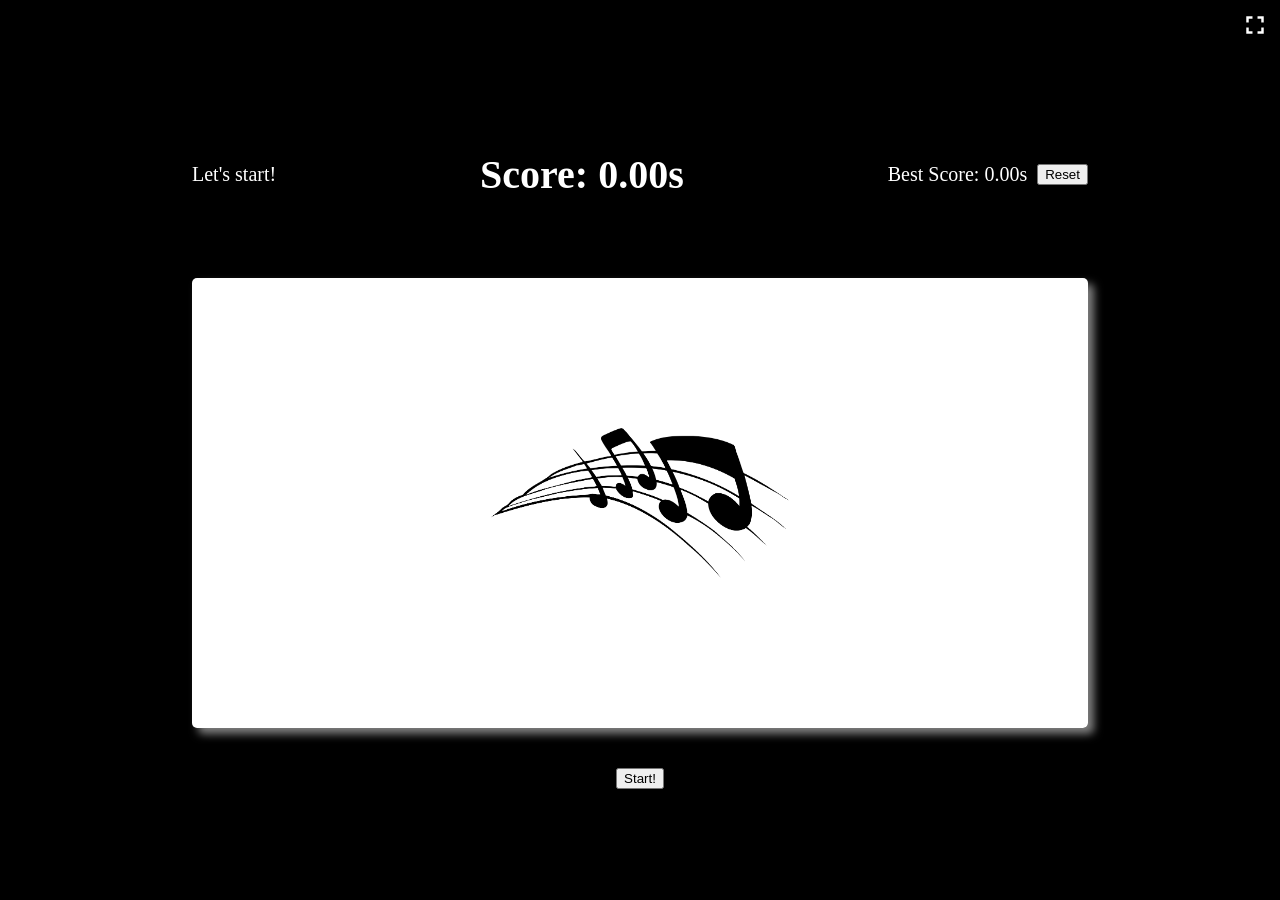
<file: index.html>
<html>
<head>
    <title>
        Fluentist
    </title>
    <meta name="viewport" content="width=device-width, initial-scale=1">
    <link rel="shortcut icon" href="img/favicon.ico" />
    <link href="https://fonts.googleapis.com/icon?family=Material+Icons" rel="stylesheet">
    <link href="css/main.css" rel="stylesheet">
</head>
<body>
    <i class="material-icons" id="fullscreen-button" onclick="toggleFullScreen()">fullscreen</i>
    <div class="main">
        <div class="header">
            <p class="alert" id="alert-box">Let's start!</p>
            <p class="current-score-wrapper">Score: <span id="current-score">0.00s</span></p>
            <p class="high-score-wrapper">Best Score: <span id="high-score">0.00s</span></p>
            <button onclick="resetHighScore()">Reset</button>
        </div>
        <canvas class="canvas" ></canvas>
        <button id="start" onclick="startListening()">Start!</button>
    </div>
    <script src="js/visualize.js"></script>
    <script src="js/fullscreen.js"></script>
</body>
</html>
</file>
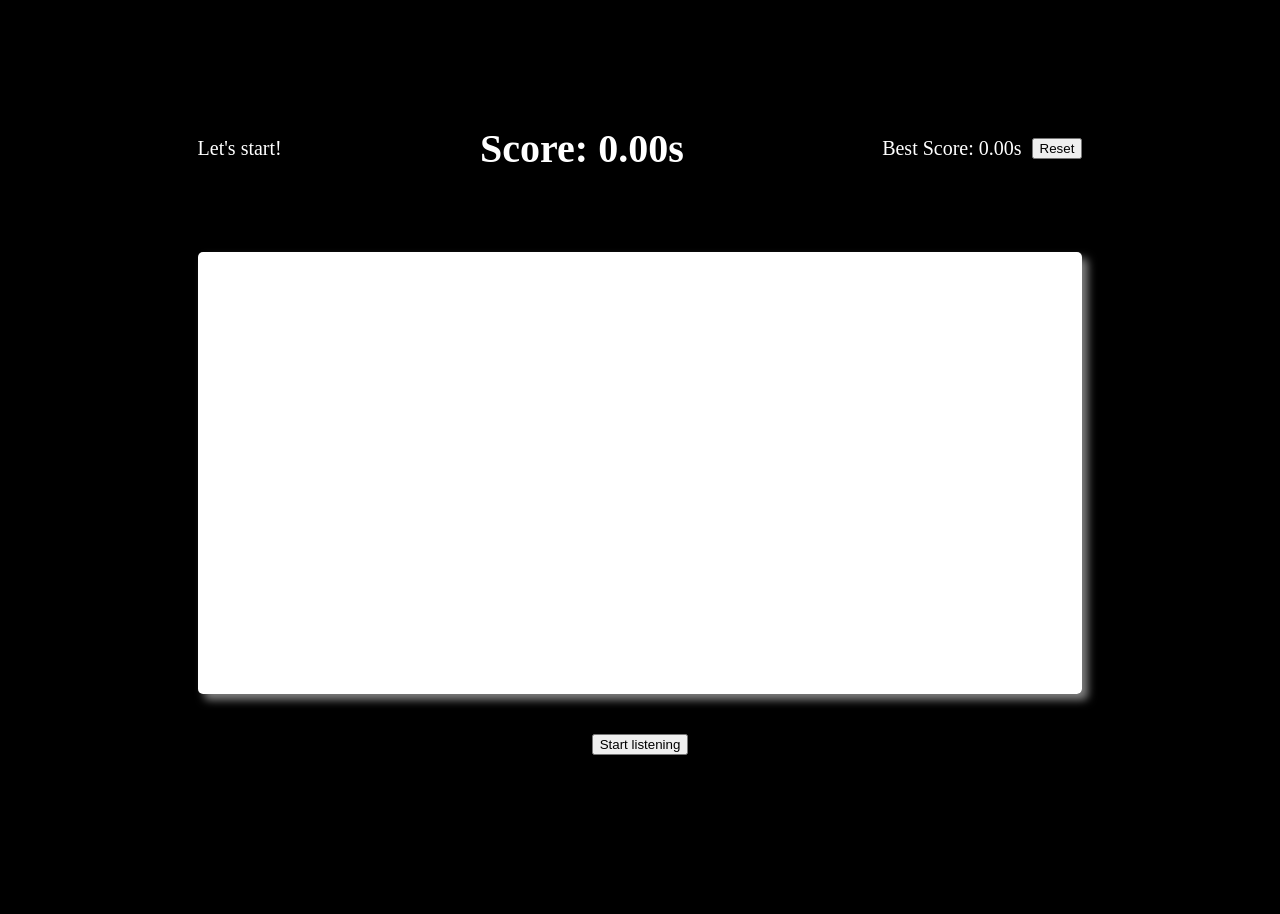
<file: visualizer.html>
<html>
<head>
    <title>
        Visualizer
    </title>
    <meta name="viewport" content="width=device-width, initial-scale=1">
    <style>
        body {
            background: black;
            color: white;
            /* background: #f5f5f5; */
        }
        .main {
            display: flex;
            align-items: center;
            flex-direction: column;
            height: 100%;
            justify-content: center;
            margin-top: -30px;
            padding: 0 15%;
        }
        .header {
            display: flex;
            width: 100%;
            justify-content: center;
            align-items: center;
            padding: 0 30px;
            margin-bottom: 40px;
        }
        .current-score-wrapper {
            flex:1;
            text-align: center;
            font-size: 40px;
            font-weight: bold;
        }

        .high-score-wrapper {
            font-size: 20px;
            margin-right: 10px;
        }

        .alert {
            font-size: 20px;
        }

        .alert.show {
            display: block;
            font-size: 40px;
        }
        
        .canvas {
            width: 100%;
            height:50%;
            margin-bottom: 20px;
            border-radius: 5px;
            box-shadow: 6px 6px 8px 0 rgba(255, 255, 255, 0.5);
        }

        #start {
            margin-top: 20px;
        }
    </style>
</head>
<body>
    <div class="main">
        <div class="header">
            <p class="alert" id="alert-box">Let's start!</p>
            <p class="current-score-wrapper">Score: <span id="current-score">0.00s</span></p>
            <p class="high-score-wrapper">Best Score: <span id="high-score">0.00s</span></p>
            <button onclick="resetHighScore()">Reset</button>
        </div>
        <canvas class="canvas" ></canvas>
        <button id="start" onclick="startListening()">Start listening</button>
    </div>
    <script src="./visualize.js"></script>
</body>
</html>
</file>
<file: css/main.css>
body {
  background: black;
  color: white;
  margin: 0;
  /* background: #f5f5f5; */
}
#fullscreen-button {
  cursor: pointer;
  margin: 10px;
  position: fixed;
  right: 0;
  font-size: 30px;
}
.main {
  display: flex;
  align-items: center;
  flex-direction: column;
  height: 100%;
  justify-content: center;
  padding: 0 15%;
}
.header {
  display: flex;
  width: 100%;
  justify-content: center;
  align-items: center;
  padding: 0 30px;
  margin-bottom: 40px;
}
.current-score-wrapper {
  flex:1;
  text-align: center;
  font-size: 40px;
  font-weight: bold;
}

.high-score-wrapper {
  font-size: 20px;
  margin-right: 10px;
}

.alert {
  font-size: 20px;
}

.alert.show {
  display: block;
  font-size: 40px;
}

.canvas {
  margin-bottom: 20px;
  border-radius: 5px;
  box-shadow: 6px 6px 8px 0 rgba(255, 255, 255, 0.5);
}

#start {
  margin-top: 20px;
}
</file>
